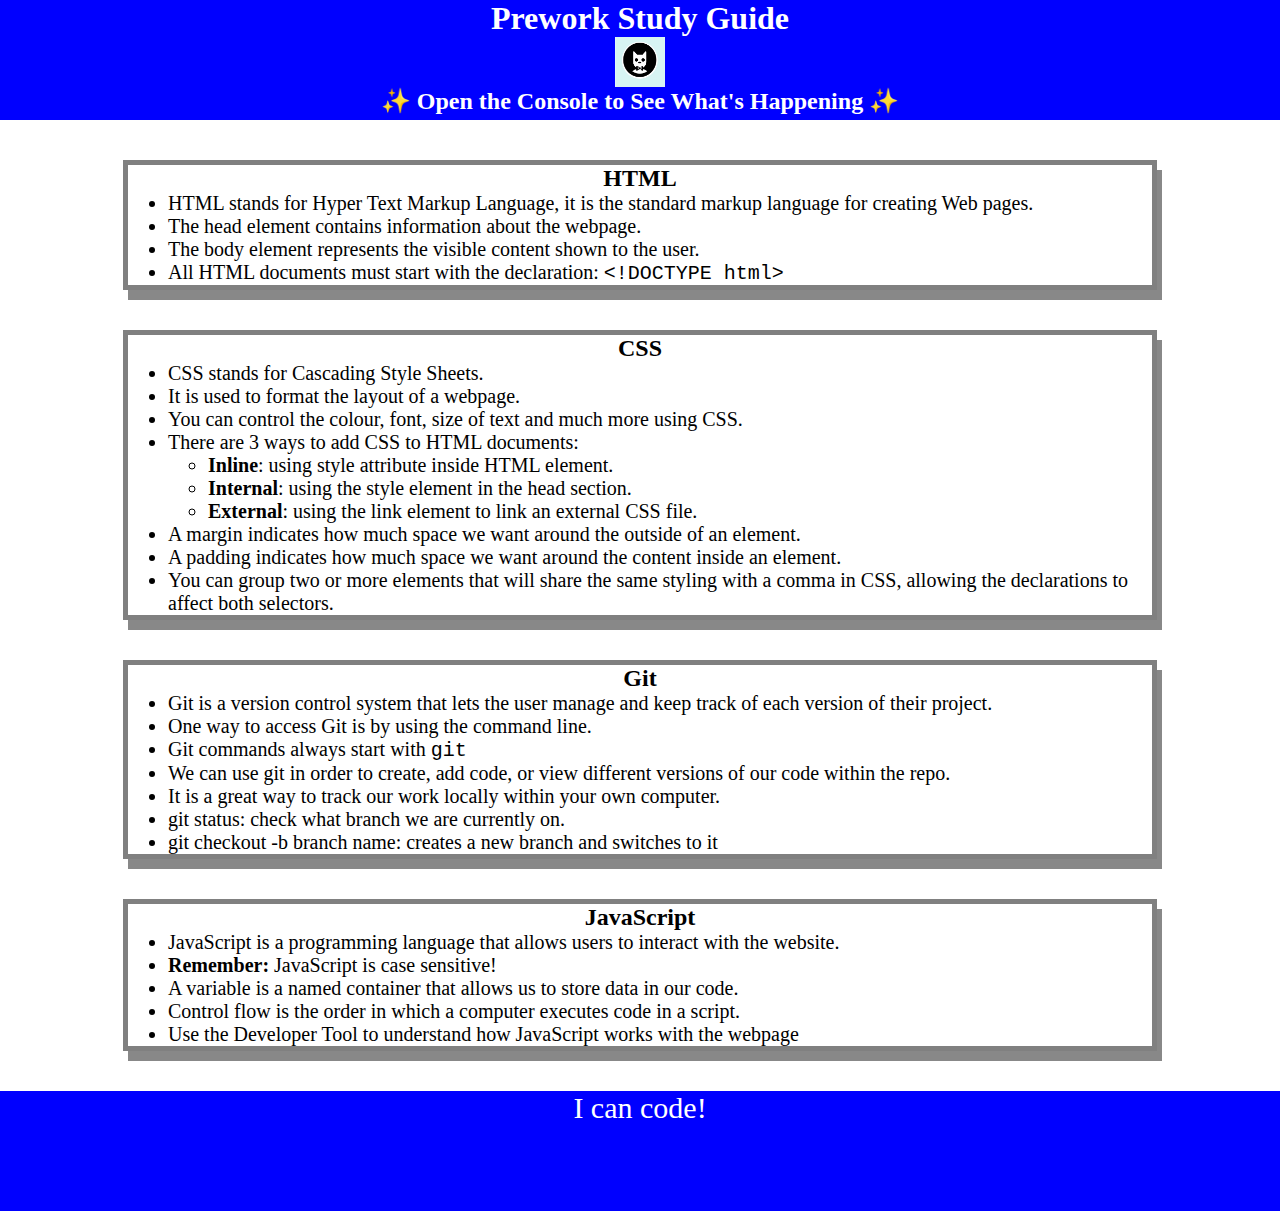
<file: index.html>
<!DOCTYPE html>
<html lang="en">
  <head>
    <meta charset="UTF-8" />
    <meta http-equiv="X-UA-Compatible" content="IE=edge" />
    <meta name="viewport" content="width=device-width, initial-scale=1.0" />
    <link rel="stylesheet" href="./assets/style.css"> 
    <title>Prework Study Guide</title>
  </head>
  <body>
    <header id="top">
      <h1>Prework Study Guide</h1>
      <img src="./assets/bowtie-cat.png" alt="Profile image of cat wearing a bow tie." />
      <h2>✨ Open the Console to See What's Happening ✨</h2>  
    </header>
    <main>
      <section class="card" id="html-section">
        <h2>HTML</h2>
        <ul>
          <li>HTML stands for Hyper Text Markup Language, it is the standard markup language for creating Web pages.</li>
          <li>The head element contains information about the webpage.</li>
          <li>The body element represents the visible content shown to the user.</li>
          <li>All HTML documents must start with the declaration: <code> &lt;!DOCTYPE html&gt;</code></li>

        </ul>
      </section>

      <section class="card" id="css-section">
        <h2>CSS</h2>
        <ul>
          <li>CSS stands for Cascading Style Sheets.</li>
          <li>It is used to format the layout of a webpage.</li>
          <li>You can control the colour, font, size of text and much more using CSS.</li>
          <li>There are 3 ways to add CSS to HTML documents:
                <ul>
                  <li><b>Inline</b>: using style attribute inside HTML element.</li>
                  <li><b>Internal</b>: using the style element in the head section.</li>
                  <li><b>External</b>: using the link element to link an external CSS file.</li>
                </ul>
          </li>
          <li>A margin indicates how much space we want around the outside of an element.</li>
          <li>A padding indicates how much space we want around the content inside an element.</li>
          <li>You can group two or more elements that will share the same styling with a comma in CSS, allowing the declarations to affect both selectors.</li>
        </ul>

      </section>

      <section class="card" id="git-section">
        <h2>Git</h2>
        <ul>
          <li>Git is a version control system that lets the user manage and keep track of each version of their project.</li>
          <li>One way to access Git is by using the command line.</li>
          <li>Git commands always start with <code>git</code> </li>
          <li>We can use git in order to create, add code, or view different versions of our code within the repo.</li>
          <li>It is a great way to track our work locally within your own computer.</li>
          <li>git status: check what branch we are currently on.</li>
          <li>git checkout -b branch name: creates a new branch and switches to it</li>
        </ul>

      </section>

      <section class="card" id="javascript-section">
        <h2>JavaScript</h2>
        <ul>
          <li>JavaScript is a programming language that allows users to interact with the website.</li>
          <li><b>Remember:</b> JavaScript is case sensitive!</li>
          <li>A variable is a named container that allows us to store data in our code.</li>
          <li>Control flow is the order in which a computer executes code in a script.</li>
          <li>Use the Developer Tool to understand how JavaScript works with the webpage </li>
        </ul>

      </section>
    </main>

    <footer>
      <p>I can code!</p>
    </footer>
    <script src="./assets/script.js"></script>
  </body>
</html>
</file>
<file: assets/style.css>
* {
    margin: 0;
    padding: 0;
}

header, 
footer {
    width: 100%;
    height: 120px;
    background-color: blue;
    color: white;
}

h1, 
h2 {
    text-align: center;
}

img {
    display: block;
    height: 50px;
    width: 50px;
    margin-left: auto;
    margin-right: auto;
}

ul {
    padding-left: 40px;
    font-size: 20px;
}

p {
    text-align: center;
    font-size: 30px;
}

.card {
    width: 80%;
    margin: 40px auto; 
    border: 5px solid grey;
    box-shadow: 5px 10px #888888;
}
</file>
